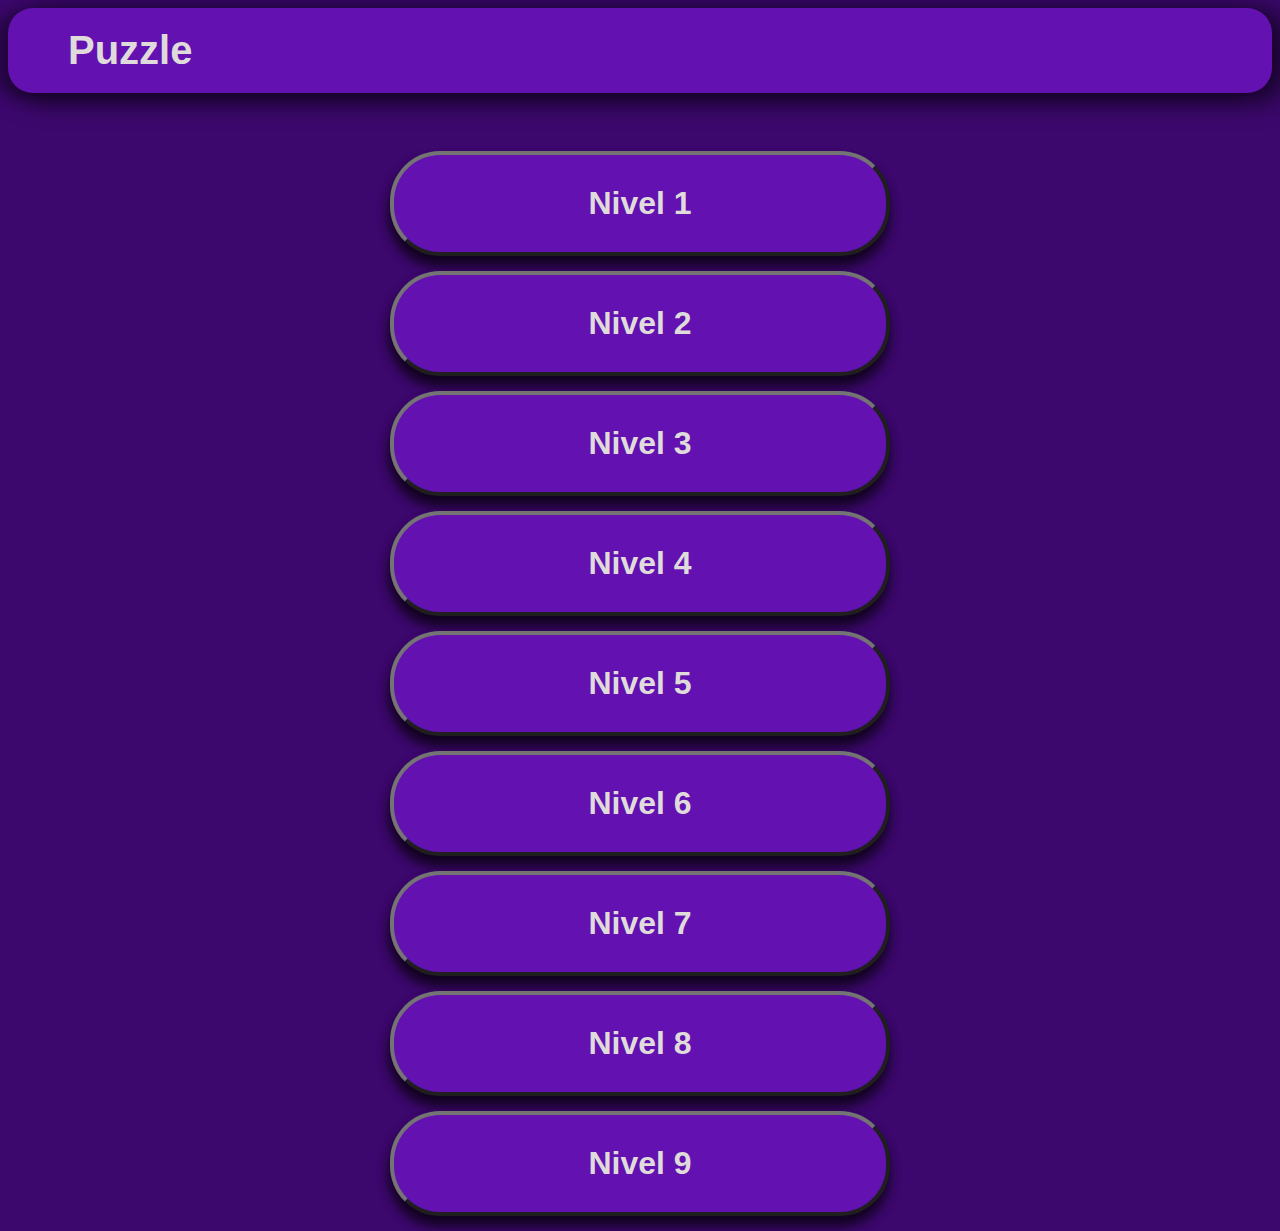
<file: index.html>
<!DOCTYPE html>
<html>
    <head>
        <title>Puzzle</title>
        <link rel="stylesheet" href="index.css">
    </head>
    <body>
        <header>
            <h2 id="titulo-puzzle">Puzzle</h2>
        </header>

        <main>
            <button id="btn-nivel1" class="btn-nivel" onclick="redireccionarAlNivel(1)">Nivel 1</button>
            <button id="btn-nivel2" class="btn-nivel" onclick="redireccionarAlNivel(2)">Nivel 2</button>
            <button id="btn-nivel3" class="btn-nivel" onclick="redireccionarAlNivel(3)">Nivel 3</button>
            <button id="btn-nivel4" class="btn-nivel" onclick="redireccionarAlNivel(4)">Nivel 4</button>
            <button id="btn-nivel5" class="btn-nivel" onclick="redireccionarAlNivel(5)">Nivel 5</button>
            <button id="btn-nivel6" class="btn-nivel" onclick="redireccionarAlNivel(6)">Nivel 6</button>
            <button id="btn-nivel7" class="btn-nivel" onclick="redireccionarAlNivel(7)">Nivel 7</button>
            <button id="btn-nivel8" class="btn-nivel" onclick="redireccionarAlNivel(8)">Nivel 8</button>
            <button id="btn-nivel9" class="btn-nivel" onclick="redireccionarAlNivel(9)">Nivel 9</button>
        </main>
        
        <script>
            function redireccionarAlNivel(nivel) {
                window.location.href = 'puzzle.html?nivel=' + nivel;
            };
        </script>
    </body>
</html>
</file>
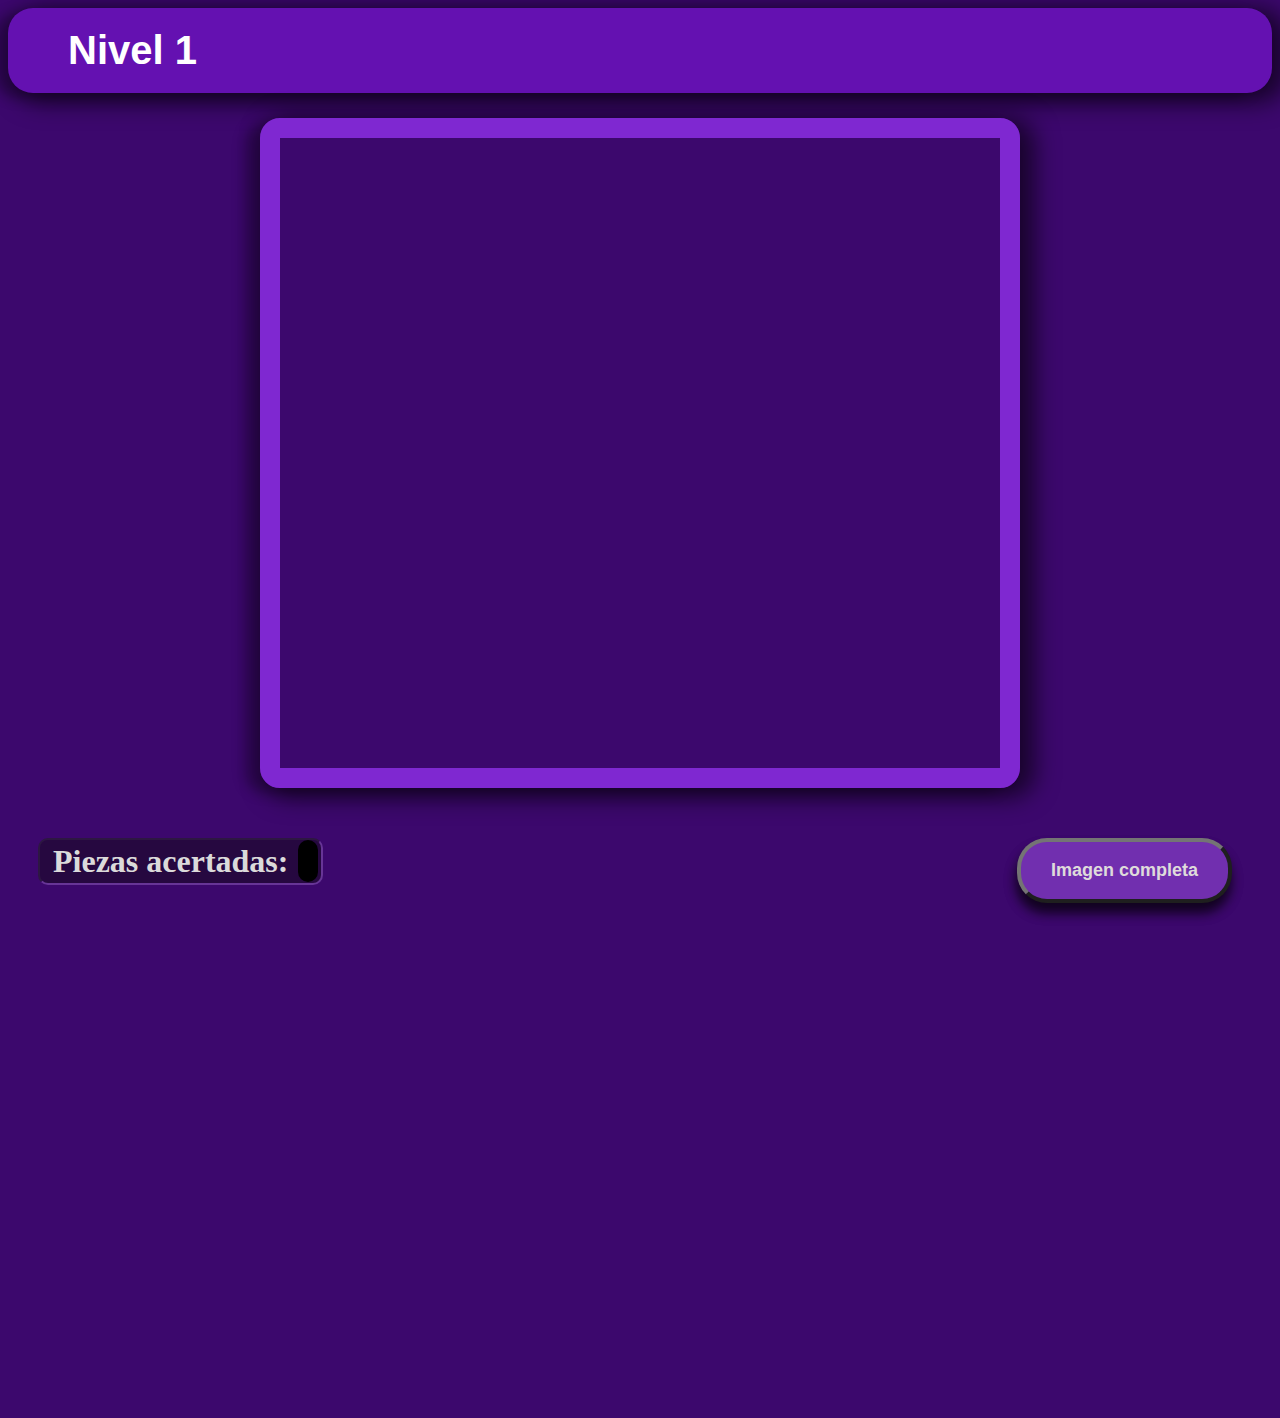
<file: puzzle.html>
<!DOCTYPE html>
<html>
    <head>
        <title>Puzzle</title>
        <link rel="stylesheet" href="puzzle.css">
    </head>
    <body>
        <header>
            <h2 id="titulo-nivel">Nivel 1</h2>
        </header>

        <div class="main">
            <div class="container-9x16">
                <div id="grid-container">

                </div>
                <div id="container-completado">
                    <span class="completado">¡COMPLETADO!</span>
                <button id="btn-siguiente-nivel">►</button>
                </div>
            </div>
            
            
            <div class="container-elementos">
                <div class="container-contador">
                    <p>Piezas acertadas: </p>
                    <div class="acertadas"></div>
                </div>
                <button class="ver-imagen">Imagen completa</button>
            </div>
            

            <div class="modal-img-completa">
                <div class="modal-container">
                    <span class="close-modal">&times;</span>
                </div>
            </div>

            
        </div>
        
        <script src="index.js"></script>
    </body>
</html>
</file>
<file: index.css>
body {
    background-color: rgb(60, 8, 109);
}

header{
    border-radius: 25px;
    background-color: rgb(100, 17, 177);
    padding: 20px;
    margin-bottom: 25px;
    box-shadow: 10px 5px 23px 5px rgba(0, 0, 0, 0.6), -15px 5px 13px rgba(0, 0, 0, 0.3);
}

#titulo-puzzle{
    
    color: rgb(223, 219, 219);
    font-size: 250%;
    font-family: 'Gill Sans', 'Gill Sans MT', Calibri, 'Trebuchet MS', sans-serif;
    margin: 0px;
    margin-left: 40px;
}

main{
    display: flex;
    flex-direction: column;
    justify-content: space-around;
    align-items: center;
    width: 100%;
    height: 120vh;
    margin-top: 50px;
}

.btn-nivel{
    padding: 30px;
    width: 500px;
    border-radius: 50px;
    border: 4px  rgb(116, 116, 116);
    border-style: outset;
    background-color: rgb(100, 17, 177);
    color: rgb(223, 219, 219);
    font-weight: bold;
    font-size: xx-large;
    cursor: pointer;
    box-shadow: -1px 10px 12px -1px rgba(0, 0, 0, 0.6), -1px 10px 12px 1px rgba(0, 0, 0, 0.3);
}
</file>
<file: puzzle.css>
body {
    height: 120vh;
    background-color: rgb(60, 8, 109);
}

header{
    border-radius: 25px;
    background-color: rgb(100, 17, 177);
    padding: 20px;
    margin-bottom: 25px;
    box-shadow: 10px 5px 23px 5px rgba(0, 0, 0, 0.6), -15px 5px 13px rgba(0, 0, 0, 0.3);
}

#titulo-nivel{
    color: white;
    font-size: 250%;
    font-family: 'Gill Sans', 'Gill Sans MT', Calibri, 'Trebuchet MS', sans-serif;
    margin: 0px;
    margin-left: 40px;
}

.main {
    max-width: 100%;
    max-height: 100%;
    
}

.container-elementos{
    display: flex;
    justify-content: space-between;
    align-items: flex-start;
    margin-top: 50px;
}

.ver-imagen{
    display: inline-block;
    margin-right: 40px;
    width: 215px;
    height: 65px;
    border-radius: 30px;
    border: 4px  rgb(116, 116, 116);
    border-style: outset;
    box-shadow: -1px 10px 12px -1px rgba(0, 0, 0, 0.6), -1px 10px 12px 1px rgba(0, 0, 0, 0.3);
    background-color: rgb(113, 47, 175);
    font-weight: bold;
    font-size: large;
    color: rgb(223, 219, 219);
    cursor: pointer;
}

.modal-img-completa{
    display: none;
    position: fixed;
    top: 0%;
    left: 0%;
    z-index: 2;
    width: 100%;
    height: 100%;
    background-color: rgba(0,0,0,0.7);
}

.modal-container{
    width: 100%;
    max-width: 720px; /* ajusta según las necesidades */
    max-height: 70vh;
    margin: 0 auto;
    height: 100vh; /* establece la altura al 100% de la altura de la pantalla */
    
    border: 17px solid blueviolet;
    border-radius: 20px;
    background-size: 100% 100%;
}

.close-modal {
    color: #aaa;
    float: right;
    font-size: 80px;
    font-weight: bold;
    cursor: pointer;
}

.close-modal:hover,
.close-modal:focus {
    color: rgba(146, 7, 7, 0.549);
    text-decoration: none;
    cursor: pointer;
}

.container-contador{
    display: inline-block;
    margin-left: 30px;
    padding: 3px;
    background-color: rgba(29, 8, 46, 0.712);
    border: 2px rgb(103, 53, 150);
    border-radius: 10px;
    border-style: inset;
}

p{
    font-size: xx-large;
    font-weight: bold;
    font-family: 'Lucida Sans Unicode';
    margin: 10px;
    display: inline;
    color: rgb(219, 218, 218);
}

.acertadas{
    
    padding-top: 3px;
    padding-bottom: 3px;
    padding-left: 10px;
    padding-right: 10px;
    border-radius: 10px;
    display: inline;
    background-color: black;
    color: white;
    font-size: xx-large;
    font-family: "Cascadia Code";
}

.container-9x16 {
    position: relative;
    width: 100%;
    max-width: 720px; /* ajusta según las necesidades */
    max-height: 70vh;
    margin: 0 auto;
    height: 100vh; /* establece la altura al 100% de la altura de la pantalla */
    box-shadow: 10px 5px 23px 5px rgba(0, 0, 0, 0.6), -15px 5px 13px rgba(0, 0, 0, 0.3);
    border: 20px solid rgb(127, 40, 209);
    border-radius: 20px;
}
  
.container-9x16::before {
    content: "";
    display: block;
    padding-top: 177.78%; /* (16/9) * 100% */
}
  
  /* Estilo adicional para el contenido dentro del contenedor, ajusta según sea necesario */
.container-9x16 > * {
    position: absolute;
    top: 0;
    left: 0;
    width: 100%;
    height: 70vh;
}

#grid-container {
    display: grid;
    max-height: 100vh;  /*posiblemente a cambiar de lugar*/
}

.pieza {
    
    /*background-size: 200% 300%;*/
    border: 1px solid rgb(125, 21, 223);
    cursor: grab;
    width: 100%;
    height: 100%;
}

.celda{
    border: 1px solid transparent;
}

.dragging {
    opacity: 0.5;
}

#container-completado{
    display: none;
    flex-direction: column;
    justify-content: space-around;
    
    width: 100%;
    height: 100%;
    background-size: 100% 100%;
}

.completado{
    display: block;
    
    text-align: center;
    background-color: rgba(0, 0, 0, 0.247);
    
    font-size: 300%;
    
    color: aliceblue;
    font-weight: bolder;
    font-family: 'Permanent Marker', cursive;
    text-shadow: 
                -3px -1px 0 #000,  
                3px -1px 0 #000,
                -3px 1px 0 #000,
                3px 1px 0 #000;
}

#btn-siguiente-nivel{
    display: block;
    align-self: center;
    width: 50%;
    height: 200px;
    font-size: 100px;
    border-radius: 100px;
    border: 5px  rgb(116, 116, 116);
    border-style: outset;
    box-shadow: 2px 10px 12px -1px rgba(0, 0, 0, 0.6), -1px 10px 12px 1px rgba(0, 0, 0, 0.3);
    background-color: rgb(146, 224, 28);
    
    cursor: pointer;
}
</file>
